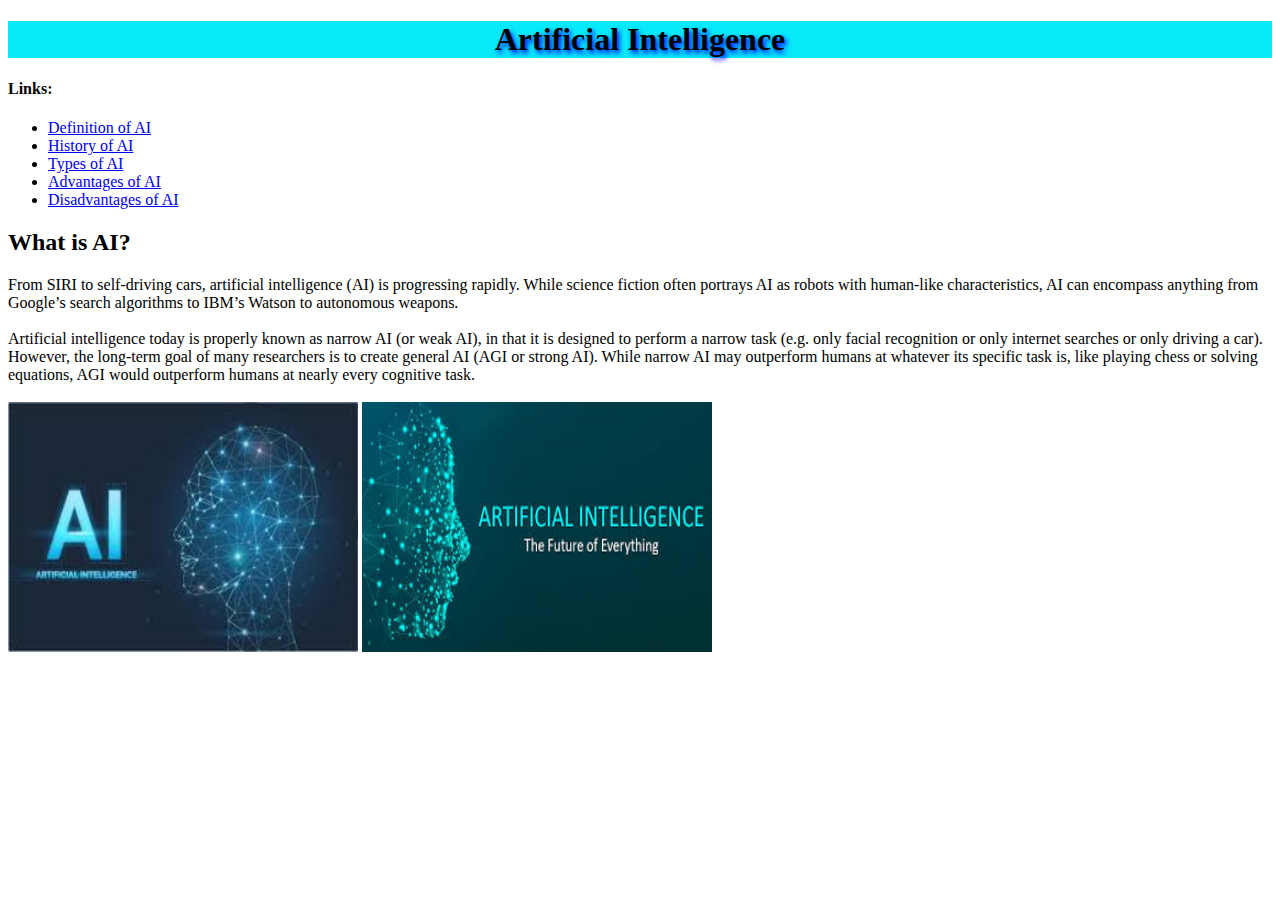
<file: index.html>
<!DOCTYPE html>
<html>
    <head>
        <meta charset="UTF-8">
        <title>Artificial Intelligence</title>
        <link rel="stylesheet" href="style.css">
        <style>
            
        </style>
    </head>
    <body>
        <h1>Artificial Intelligence</h1>

        <h4>Links:</h4>
        <ul>
            <li> <a href="index.html"> Definition of AI </a>  </li>
            <li> <a href="History of AI.html"> History of AI </a> </li>
            <li> <a href="Types of AI.html"> Types of AI </a> </li>
            <li> <a href="Benefits of AI.html"> Advantages of AI</a> </li>
            <li> <a href="Disadvantages of AI.html"> Disadvantages of AI </a> </li>
        </ul>

        <h2>What is AI?</h2>

        <div>
            From SIRI to self-driving cars, artificial intelligence (AI) is progressing rapidly. While science fiction often portrays AI as robots with human-like characteristics, AI can encompass anything from Google’s search algorithms to IBM’s Watson to autonomous weapons.
        </div>
        <br>
        <div>
            Artificial intelligence today is properly known as narrow AI (or weak AI), in that it is designed to perform a narrow task (e.g. only facial recognition or only internet searches or only driving a car). However, the long-term goal of many researchers is to create general AI (AGI or strong AI). While narrow AI may outperform humans at whatever its specific task is, like playing chess or solving equations, AGI would outperform humans at nearly every cognitive task.
        </div>
        <br>
        <img src="first img.jpg"> <img src="second img.jpg"> 
    </body>
</html>
</file>
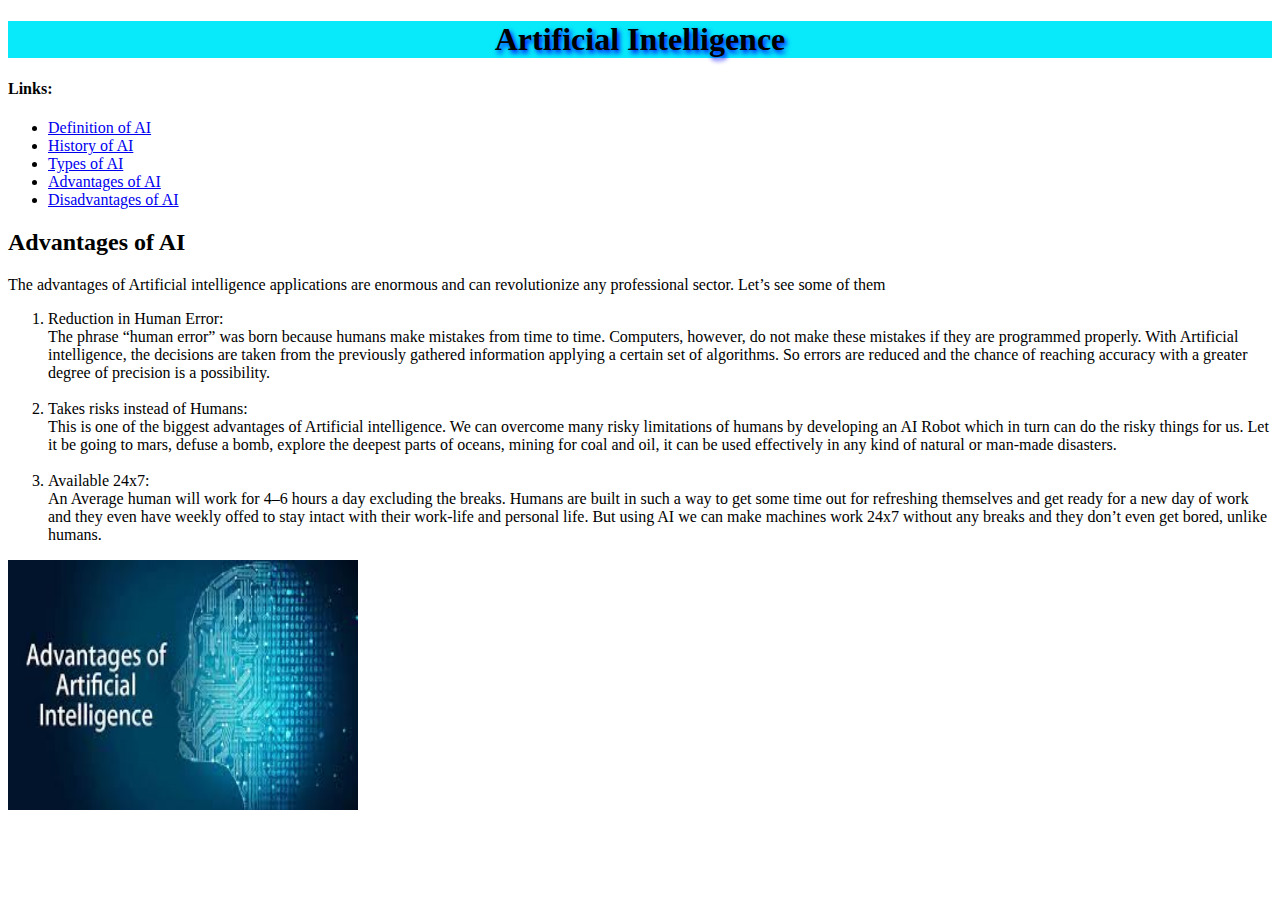
<file: Advantages of AI.html>
<!DOCTYPE html>
<html>
    <head>
        <meta charset="UTF-8">
        <title>Artificial Intelligence</title>
        <link rel="stylesheet" href="style.css">
        <style>

        </style>
    </head>
    <body>
        <h1>Artificial Intelligence</h1>

        <h4>Links:</h4>
        <ul>
            <li> <a href="index.html"> Definition of AI </a>  </li>
            <li> <a href="History of AI.html"> History of AI </a> </li>
            <li> <a href="Types of AI.html"> Types of AI </a> </li>
            <li> <a href="Advantages of AI.html"> Advantages of AI</a> </li>
            <li> <a href="Disadvantages of AI.html"> Disadvantages of AI </a> </li>
        </ul>

        <h2>Advantages of AI</h2>
        <div>
            The advantages of Artificial intelligence applications are enormous and can revolutionize any professional sector. Let’s see some of them
        </div>
        <ol>
            <li>Reduction in Human Error:</li> <div>The phrase “human error” was born because humans make mistakes from time to time. Computers, however, do not make these mistakes if they are programmed properly. With Artificial intelligence, the decisions are taken from the previously gathered information applying a certain set of algorithms. So errors are reduced and the chance of reaching accuracy with a greater degree of precision is a possibility.</div>
            <br>
            <li>Takes risks instead of Humans:</li> <div>This is one of the biggest advantages of Artificial intelligence. We can overcome many risky limitations of humans by developing an AI Robot which in turn can do the risky things for us. Let it be going to mars, defuse a bomb, explore the deepest parts of oceans, mining for coal and oil, it can be used effectively in any kind of natural or man-made disasters.</div>
            <br>
            <li>Available 24x7:</li> <div>An Average human will work for 4–6 hours a day excluding the breaks. Humans are built in such a way to get some time out for refreshing themselves and get ready for a new day of work and they even have weekly offed to stay intact with their work-life and personal life. But using AI we can make machines work 24x7 without any breaks and they don’t even get bored, unlike humans.</div>
        </ol>

        <img src="forth img.jpg">
    </body>
</html>
</file>
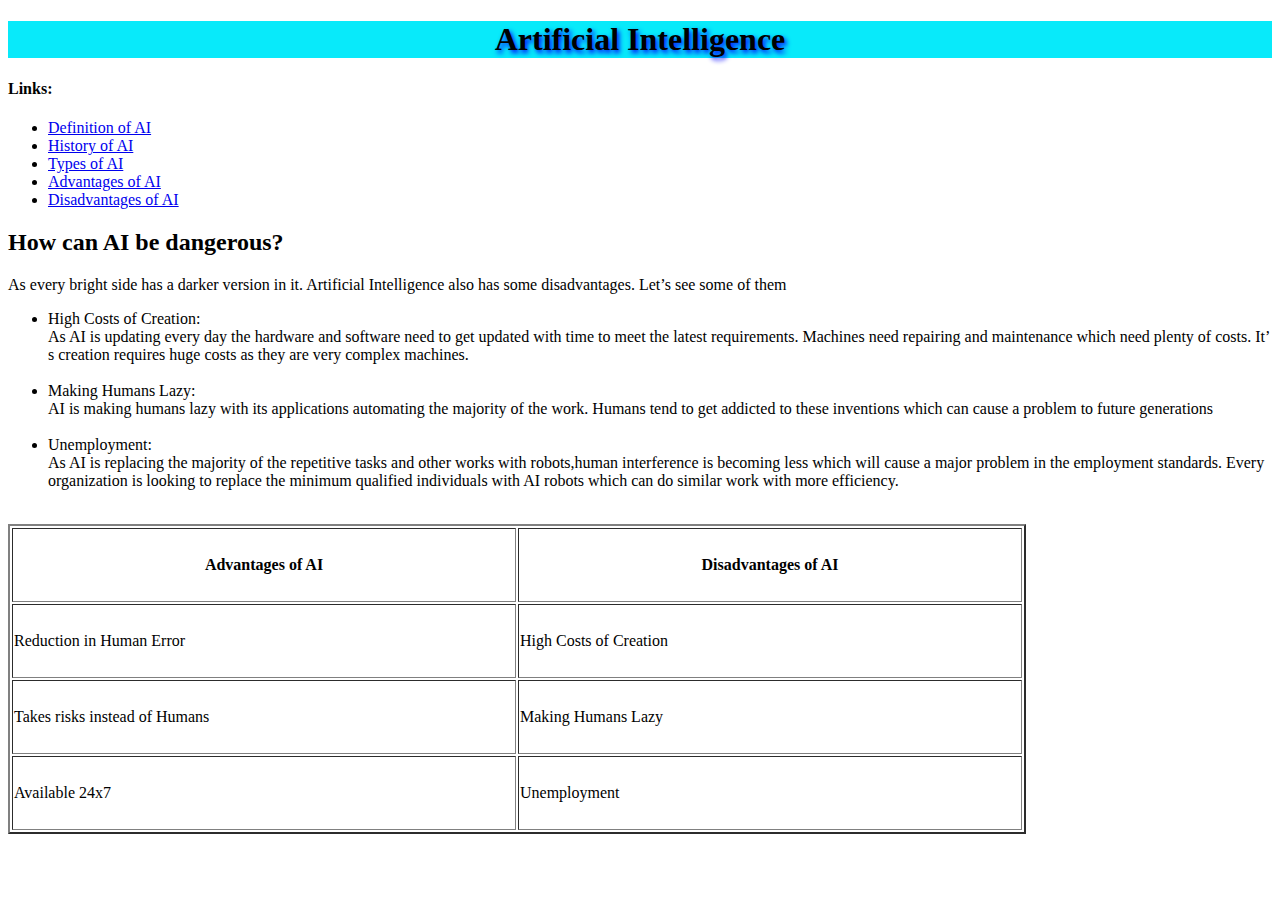
<file: Disadvantages of AI.html>
<!DOCTYPE html>
<html>
    <head>
        <meta charset="UTF-8">
        <title>Artificial Intelligence</title>
        <link rel="stylesheet" href="style.css">
        <style>

        </style>
    </head>
    <body>
        <h1>Artificial Intelligence</h1>

        <h4>Links:</h4>
        <ul>
            <li> <a href="index.html"> Definition of AI </a>  </li>
            <li> <a href="History of AI.html"> History of AI </a> </li>
            <li> <a href="Types of AI.html"> Types of AI </a> </li>
            <li> <a href="Advantages of AI.html"> Advantages of AI</a> </li>
            <li> <a href="Disadvantages of AI.html"> Disadvantages of AI </a> </li>
        </ul>

        <h2>How can AI be dangerous?</h2>

        <div>
            As every bright side has a darker version in it. Artificial Intelligence also has some disadvantages. Let’s see some of them
        </div>

        <ul>
            <li>High Costs of Creation:</li> <div>As AI is updating every day the hardware and software need to get updated with time to meet the latest requirements. Machines need repairing and maintenance which need plenty of costs. It’ s creation requires huge costs as they are very complex machines.</div>
            <br>
            <li>Making Humans Lazy:</li> <div>AI is making humans lazy with its applications automating the majority of the work. Humans tend to get addicted to these inventions which can cause a problem to future generations</div>
            <br>
            <li>Unemployment:</li> <div>As AI is replacing the majority of the repetitive tasks and other works with robots,human interference is becoming less which will cause a major problem in the employment standards. Every organization is looking to replace the minimum qualified individuals with AI robots which can do similar work with more efficiency.</div>
            <br>
        </ul>

        <table border="2">
            <tr>
                <th>Advantages of AI</th>
                <th>Disadvantages of AI </th>
            </tr>
            <tr>
                <td>Reduction in Human Error</td>
                <td>High Costs of Creation</td>
            </tr>
            <tr>
                <td>Takes risks instead of Humans</td>
                <td>Making Humans Lazy</td>
            </tr>
            <tr>
                <td>Available 24x7</td>
                <td>Unemployment</td>
            </tr>
        </table>
    </body>
</html>
</file>
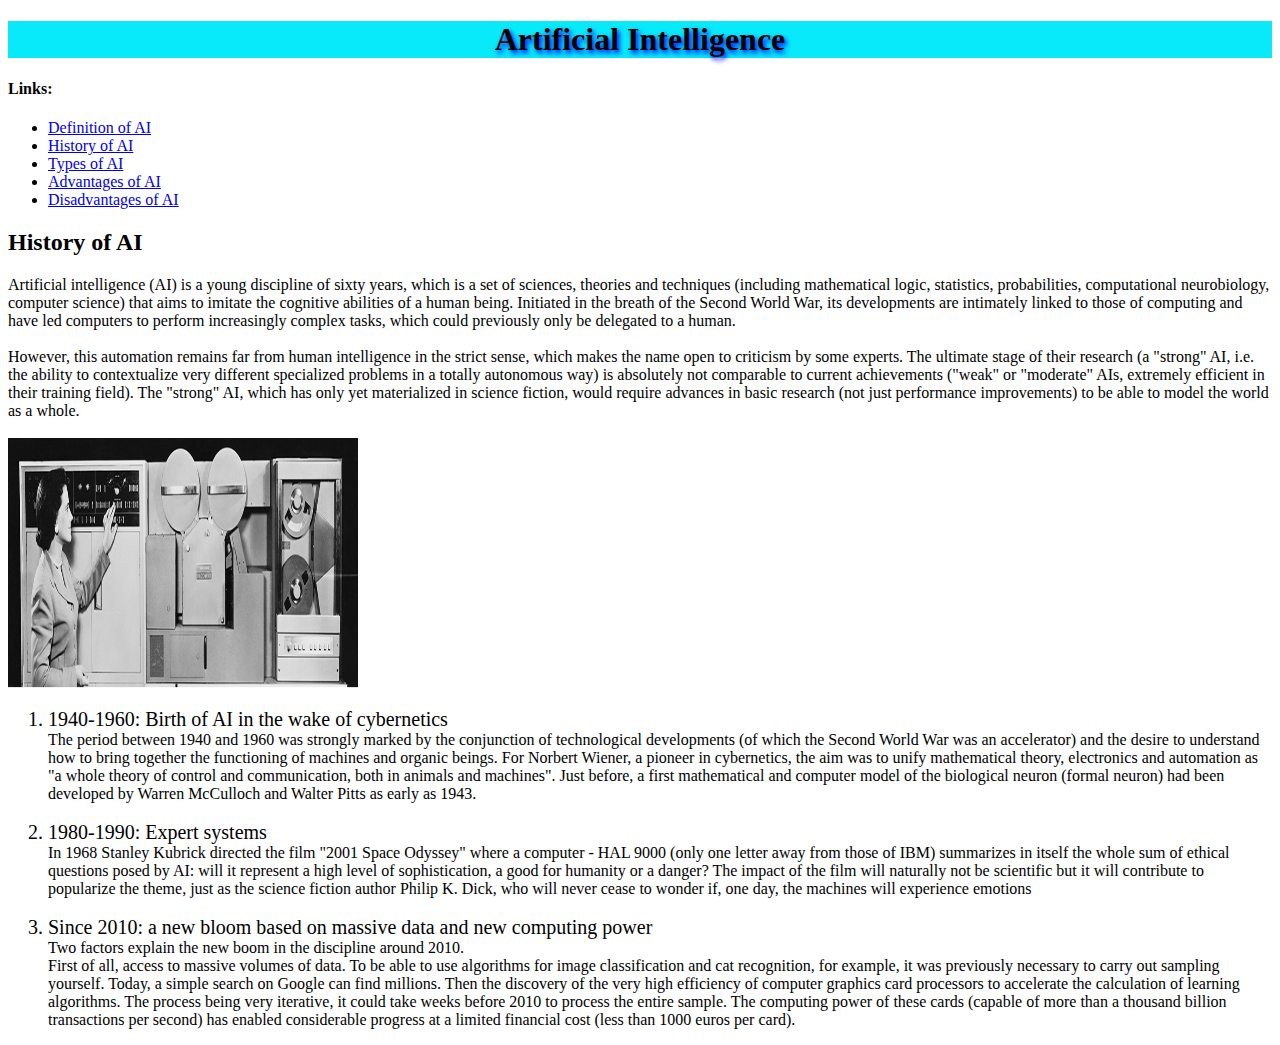
<file: History of AI.html>
<!DOCTYPE html>
<html>
    <head>
        <meta charset="UTF-8">
        <title>Artificial Intelligence</title>
        <link rel="stylesheet" href="style.css">
        <style>
            ol li {
                font-weight: 500;
                font-size: 20px;
            }
        </style>
    </head>
    <body>
        <h1>Artificial Intelligence</h1>

        <h4>Links:</h4>
        <ul>
            <li> <a href="index.html"> Definition of AI </a>  </li>
            <li> <a href="History of AI.html"> History of AI </a> </li>
            <li> <a href="Types of AI.html"> Types of AI </a> </li>
            <li> <a href="Advantages of AI.html"> Advantages of AI</a> </li>
            <li> <a href="Disadvantages of AI.html"> Disadvantages of AI </a> </li>
        </ul>

        <h2>History of AI</h2>

        <div>
            Artificial intelligence (AI) is a young discipline of sixty years, which is a set of sciences, theories and techniques (including mathematical logic, statistics, probabilities, computational neurobiology, computer science) that aims to imitate the cognitive abilities of a human being. Initiated in the breath of the Second World War, its developments are intimately linked to those of computing and have led computers to perform increasingly complex tasks, which could previously only be delegated to a human.
        </div>

        <br>
        <div>
            However, this automation remains far from human intelligence in the strict sense, which makes the name open to criticism by some experts. The ultimate stage of their research (a "strong" AI, i.e. the ability to contextualize very different specialized problems in a totally autonomous way) is absolutely not comparable to current achievements ("weak" or "moderate" AIs, extremely efficient in their training field). The "strong" AI, which has only yet materialized in science fiction, would require advances in basic research (not just performance improvements) to be able to model the world as a whole.
        </div>
        <br>
        <img src="third img.PNG">
        <br>

        <ol>
            <li>1940-1960: Birth of AI in the wake of cybernetics</li> <div>The period between 1940 and 1960 was strongly marked by the conjunction of technological developments (of which the Second World War was an accelerator) and the desire to understand how to bring together the functioning of machines and organic beings. For Norbert Wiener, a pioneer in cybernetics, the aim was to unify mathematical theory, electronics and automation as "a whole theory of control and communication, both in animals and machines". Just before, a first mathematical and computer model of the biological neuron (formal neuron) had been developed by Warren McCulloch and Walter Pitts as early as 1943.</div>
            <br>
            <li>1980-1990: Expert systems</li> <div>In 1968 Stanley Kubrick directed the film "2001 Space Odyssey" where a computer - HAL 9000 (only one letter away from those of IBM) summarizes in itself the whole sum of ethical questions posed by AI: will it represent a high level of sophistication, a good for humanity or a danger? The impact of the film will naturally not be scientific but it will contribute to popularize the theme, just as the science fiction author Philip K. Dick, who will never cease to wonder if, one day, the machines will experience emotions </div>
            <br>
            <li>Since 2010: a new bloom based on massive data and new computing power</li> <div>Two factors explain the new boom in the discipline around 2010. <br>First of all, access to massive volumes of data. To be able to use algorithms for image classification and cat recognition, for example, it was previously necessary to carry out sampling yourself. Today, a simple search on Google can find millions.
                Then the discovery of the very high efficiency of computer graphics card processors to accelerate the calculation of learning algorithms. The process being very iterative, it could take weeks before 2010 to process the entire sample. The computing power of these cards (capable of more than a thousand billion transactions per second) has enabled considerable progress at a limited financial cost (less than 1000 euros per card). </div>
        </ol>
    </body>
</html>
</file>
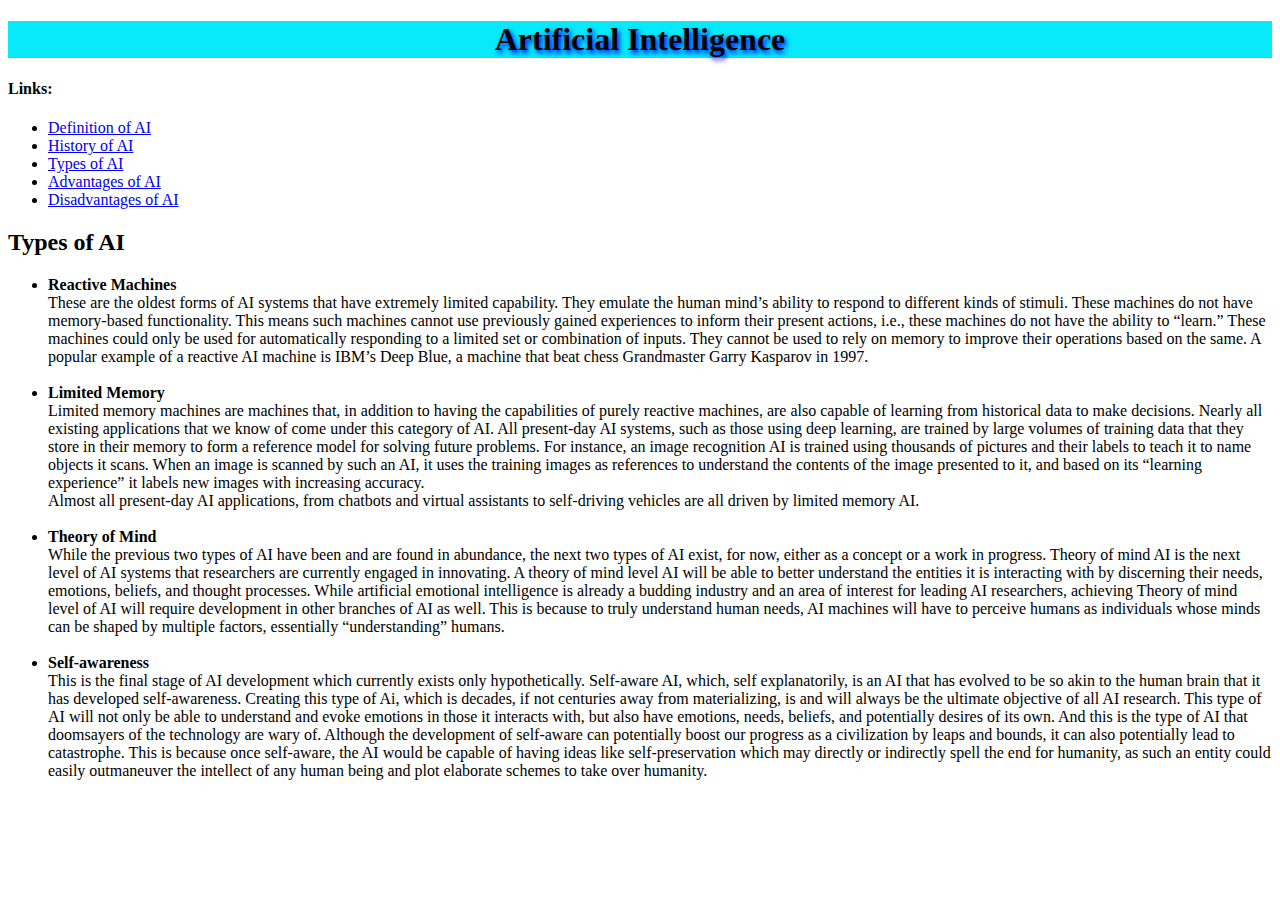
<file: Types of AI.html>
<!DOCTYPE html>
<html>
    <head>
        <meta charset="UTF-8">
        <title>Artificial Intelligence</title>
        <link rel="stylesheet" href="style.css">
        <style>

        </style>
    </head>
    <body>
        <h1>Artificial Intelligence</h1>

        <h4>Links:</h4>
        <ul>
            <li> <a href="index.html"> Definition of AI </a>  </li>
            <li> <a href="History of AI.html"> History of AI </a> </li>
            <li> <a href="Types of AI.html"> Types of AI </a> </li>
            <li> <a href="Advantages of AI.html"> Advantages of AI</a> </li>
            <li> <a href="Disadvantages of AI.html"> Disadvantages of AI </a> </li>
        </ul>

        <h2>Types of AI </h2>

        <ul>
            <li><b>Reactive Machines </b></li> <div>These are the oldest forms of AI systems that have extremely limited capability. They emulate the human mind’s ability to respond to different kinds of stimuli. These machines do not have memory-based functionality. This means such machines cannot use previously gained experiences to inform their present actions, i.e., these machines do not have the ability to “learn.” These machines could only be used for automatically responding to a limited set or combination of inputs. They cannot be used to rely on memory to improve their operations based on the same. A popular example of a reactive AI machine is IBM’s Deep Blue, a machine that beat chess Grandmaster Garry Kasparov in 1997.</div>
            <br>
            <li><b>Limited Memory </b></li> <div>Limited memory machines are machines that, in addition to having the capabilities of purely reactive machines, are also capable of learning from historical data to make decisions. Nearly all existing applications that we know of come under this category of AI. All present-day AI systems, such as those using deep learning, are trained by large volumes of training data that they store in their memory to form a reference model for solving future problems. For instance, an image recognition AI is trained using thousands of pictures and their labels to teach it to name objects it scans. When an image is scanned by such an AI, it uses the training images as references to understand the contents of the image presented to it, and based on its “learning experience” it labels new images with increasing accuracy. <br>Almost all present-day AI applications, from chatbots and virtual assistants to self-driving vehicles are all driven by limited memory AI. </div>
            <br>
            <li><b>Theory of Mind </b></li> <div>While the previous two types of AI have been and are found in abundance, the next two types of AI exist, for now, either as a concept or a work in progress. Theory of mind AI is the next level of AI systems that researchers are currently engaged in innovating. A theory of mind level AI will be able to better understand the entities it is interacting with by discerning their needs, emotions, beliefs, and thought processes. While artificial emotional intelligence is already a budding industry and an area of interest for leading AI researchers, achieving Theory of mind level of AI will require development in other branches of AI as well. This is because to truly understand human needs, AI machines will have to perceive humans as individuals whose minds can be shaped by multiple factors, essentially “understanding” humans. </div>
            <br>
            <li><b>Self-awareness </b></li> <div>This is the final stage of AI development which currently exists only hypothetically. Self-aware AI, which, self explanatorily, is an AI that has evolved to be so akin to the human brain that it has developed self-awareness. Creating this type of Ai, which is decades, if not centuries away from materializing, is and will always be the ultimate objective of all AI research. This type of AI will not only be able to understand and evoke emotions in those it interacts with, but also have emotions, needs, beliefs, and potentially desires of its own. And this is the type of AI that doomsayers of the technology are wary of. Although the development of self-aware can potentially boost our progress as a civilization by leaps and bounds, it can also potentially lead to catastrophe. This is because once self-aware, the AI would be capable of having ideas like self-preservation which may directly or indirectly spell the end for humanity, as such an entity could easily outmaneuver the intellect of any human being and plot elaborate schemes to take over humanity.</div>
            <br>
        </ul>


    </body>
</html>
</file>
<file: style.css>
body {
    padding: 0px;
}
h1 {
    text-align: center;
    text-shadow: 2px 3px 5px #00f;
    background-color: rgb(8, 234, 250);
    padding: 0;
}
img {
    width: 350px;
    height: 250px;
}
table td, th {
    width: 500px;
    height: 70px;
}
</file>
